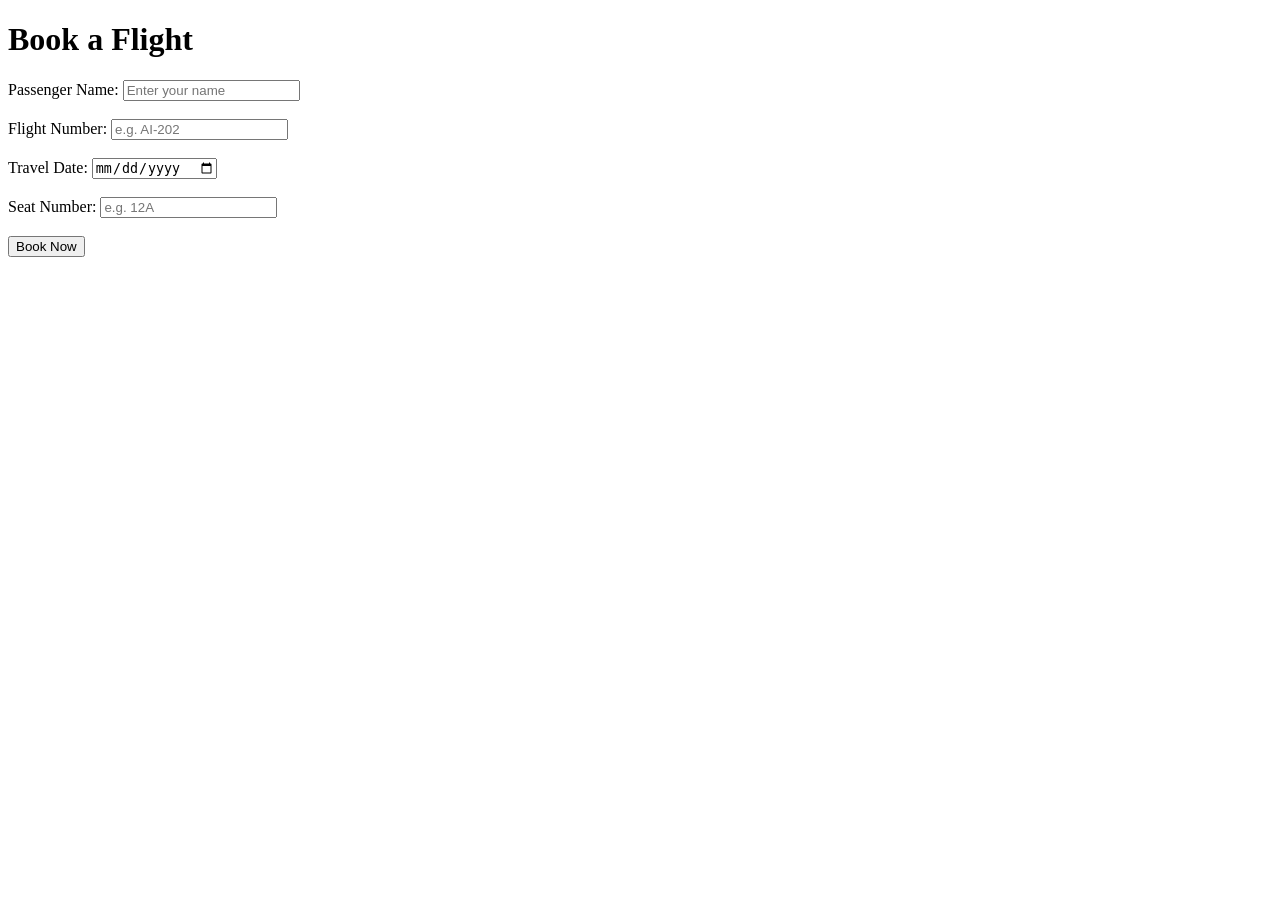
<file: booking.html>
<!DOCTYPE html>
<html>
<head>
    <title>Flight Booking</title>
</head>
<body>
    <h1>Book a Flight</h1>
    <form>
        <label>Passenger Name:</label>
        <input type="text" id="passengerName" placeholder="Enter your name" /><br><br>

        <label>Flight Number:</label>
        <input type="text" id="flightNumber" placeholder="e.g. AI-202" /><br><br>

        <label>Travel Date:</label>
        <input type="date" id="travelDate" /><br><br>

        <label>Seat Number:</label>
        <input type="text" id="seatNumber" placeholder="e.g. 12A" /><br><br>

        <button type="button" onclick="bookFlight()">Book Now</button>
    </form>
    <script src="booking.js"></script>
</body>
</html>
</file>
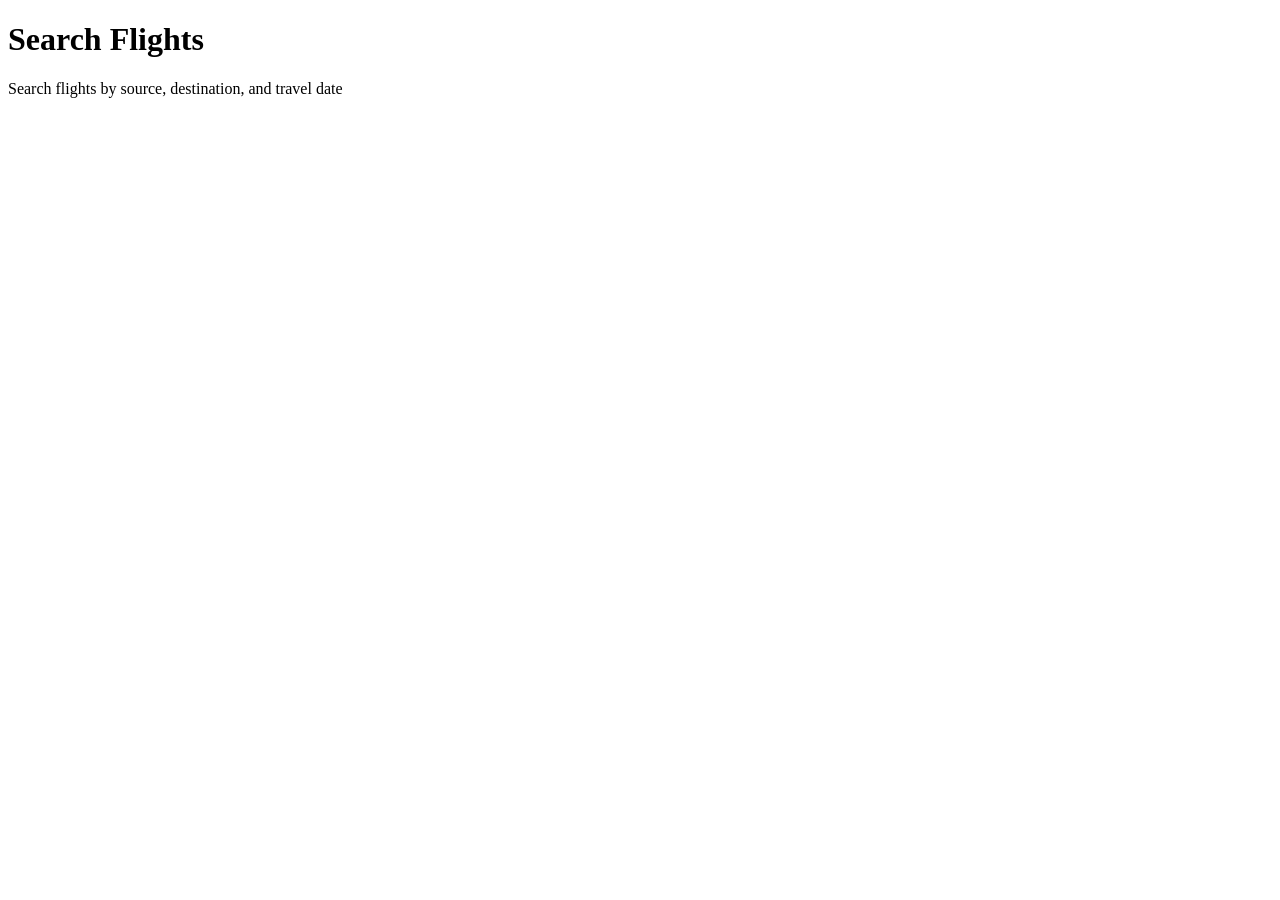
<file: search-flight.html>
<!DOCTYPE html>
<html>
<head>
    <title>Flight Search</title>
</head>
<body>
    <h1>Search Flights</h1>
    <p>Search flights by source, destination, and travel date</p>
    <script src="search-flight.js"></script>
</body>
</html>
</file>
